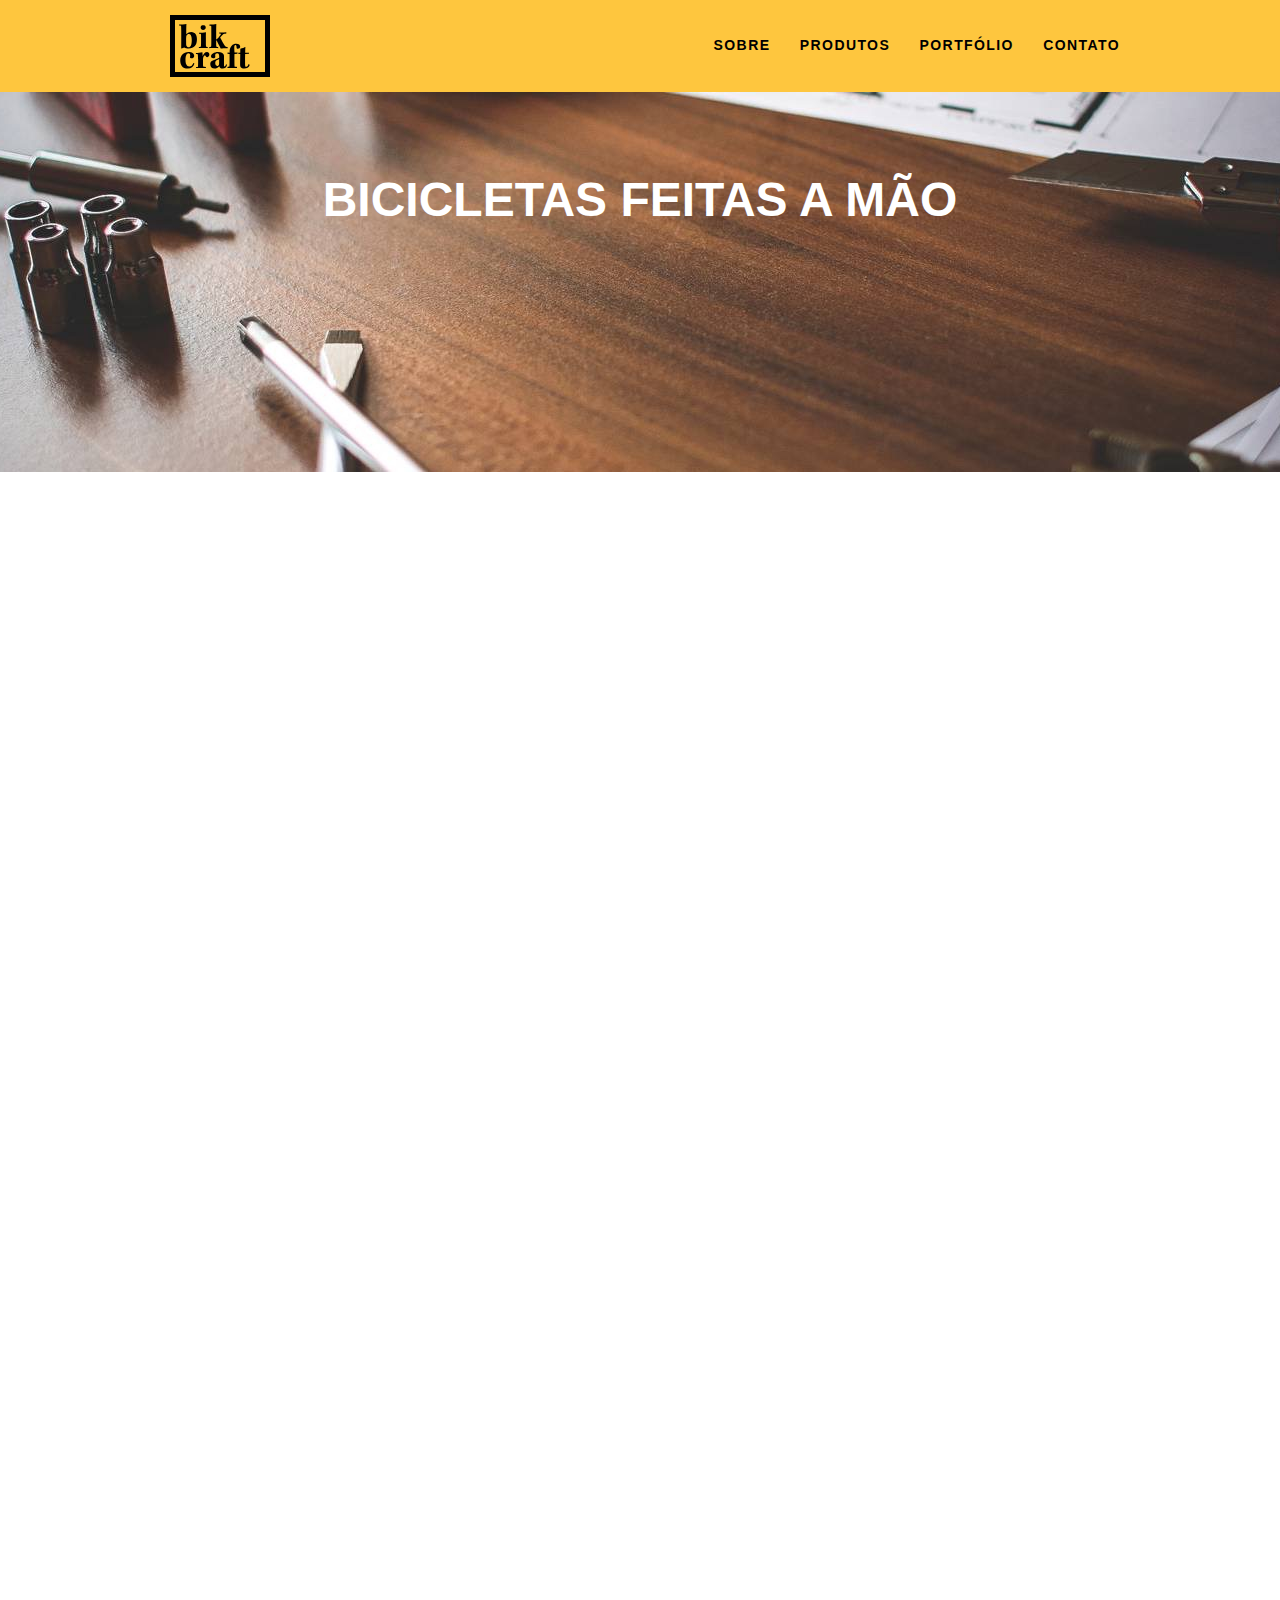
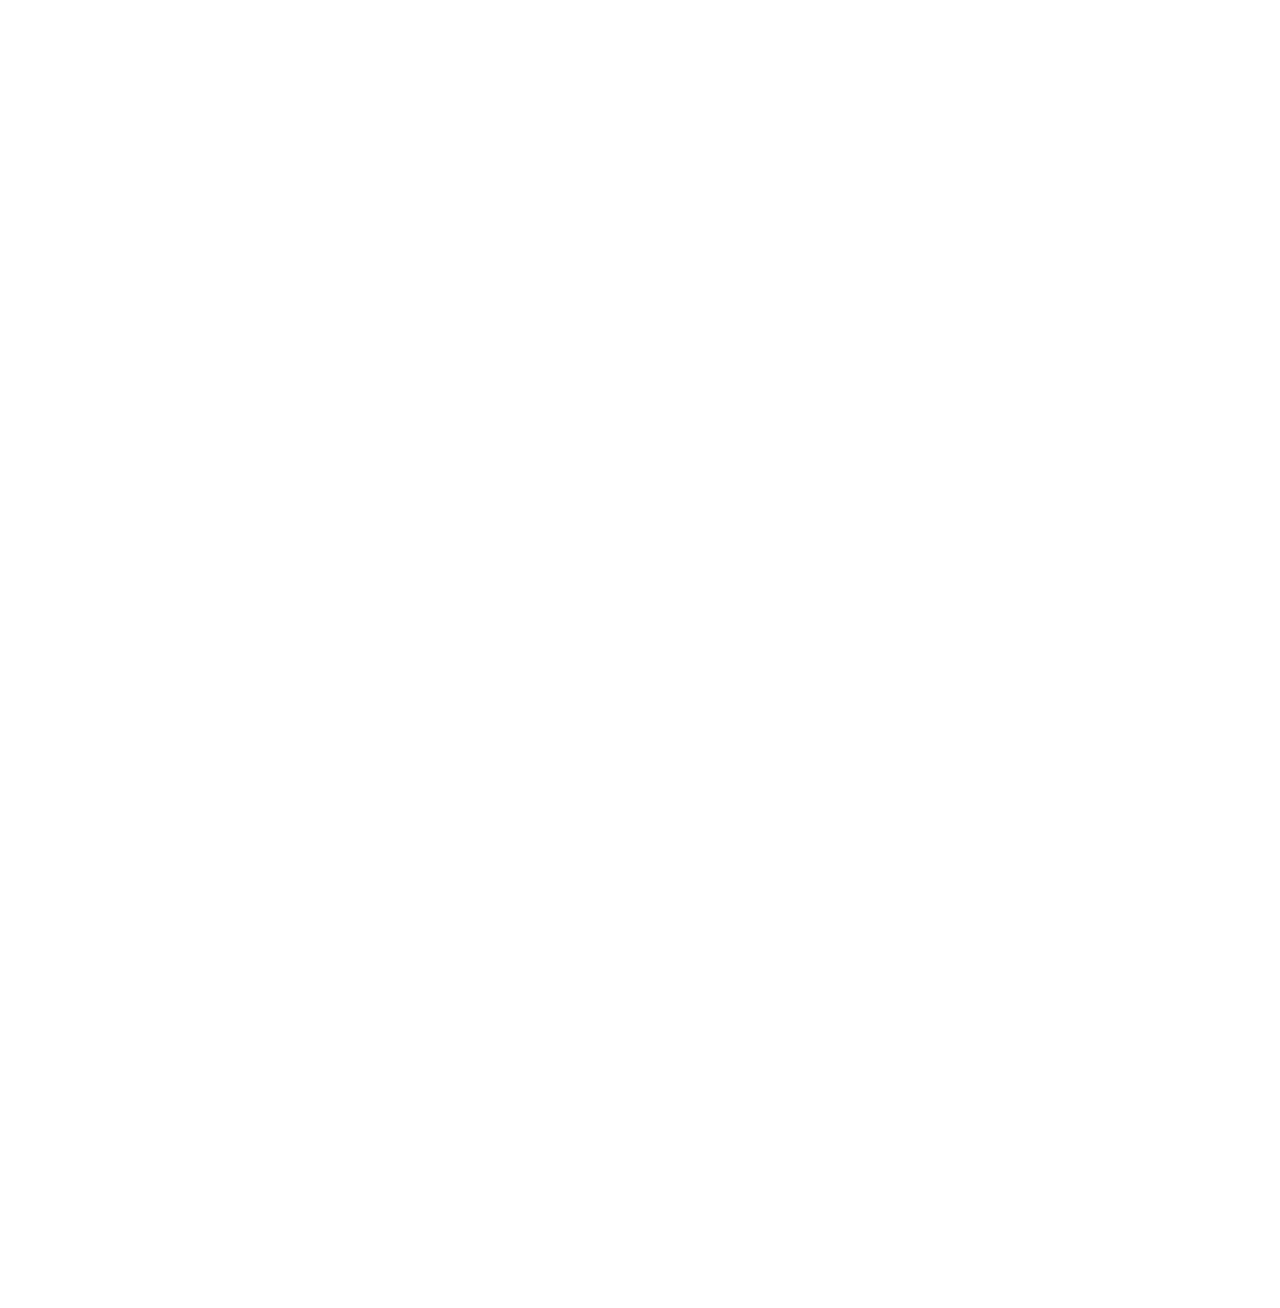
<file: index.html>
<!DOCTYPE html>
<html lang="pt-br">

<head>
  <meta charset="utf-8">
  <title>Bikcraft - Bicicletas Personalizadas</title>
  <meta name="description" content="Compre a sua bicicleta personalizada na Bikcraft. Possuímos modelos Passeio, Retrô e Esporte.">

  <meta property="og:type" content="website" />
  <meta property="og:title" content="Bikcraft - Bicicletas Personalizadas" />
  <meta property="og:description" content="Compre a sua bicicleta personalizada na Bikcraft. Possuímos modelos Passeio, Retrô e Esporte." />
  <meta property="og:url" content="http://bikcraft.com" />
  <meta property="og:image" content="http://bikcraft.com/img/og-image.png" />

  <meta name="viewport" content="width=device-width, initial-scale=1">

  <link rel="shortcut icon" href="favicon.ico">

  <link rel="stylesheet" href="css/style.css">
  <script>document.documentElement.classList.add("js");</script>
</head>

<body>

  <header class="header">
    <div class="container">
      <a href="index.html" class="grid-4">
        <img src="img/bikcraft.svg" alt="Bikcraft">
      </a>
      <nav class="header_menu">
        <ul>
          <li><a href="sobre.html">Sobre</a></li>
          <li><a href="produtos.html">Produtos</a></li>
          <li><a href="portfolio.html">Portfólio</a></li>
          <li><a href="contato.html">Contato</a></li>
        </ul>
      </nav>
    </div>
  </header>

  <section class="introducao">
    <div class="container">
      <h1 data-anime="400" class="fadeInDown">Bicicletas feitas a mão</h1>
      <blockquote data-anime="800" class="fadeInDown quote-externo">
        <p>"não tenha nada em sua casa que você não considere útil ou acredita ser bonito"</p>
        <cite>WILLIAM MORRIS</cite>
      </blockquote>
      <a data-anime="1200" href="produtos.html" class="btn">Orçamento</a>
    </div>
  </section>

  <section data-anime="1600" class="fadeInDown produtos container">
    <h2 class="subtitulo">Produtos</h2>
    <ul class="produtos_lista">

      <li class="grid-1-3">
        <div class="produtos_icone">
          <img src="img/produtos/passeio.svg" alt="Bikcraft passeio">
        </div>
        <h3>Passeio</h3>
        <p>Ainda assim, existem dúvidas a arespeito de como a necessidade de renovação.</p>
      </li>

      <li class="grid-1-3">
        <div class="produtos_icone">
          <img src="img/produtos/esporte.svg" alt="Bikcraft esporte">
        </div>
        <h3>Esporte</h3>
        <p>Ainda assim, existem dúvidas a arespeito de como a necessidade de renovação.</p>
      </li>

      <li class="grid-1-3">
        <div class="produtos_icone">
          <img src="img/produtos/retro.svg" alt="Bikcraft retro">
        </div>
        <h3>Retrô</h3>
        <p>Ainda assim, existem dúvidas a arespeito de como a necessidade de renovação.</p>
      </li>

    </ul>

    <div class="call">
      <p>Clique aqui e veja os detalhes dos portfolios</p>
      <a href="produtos.html" class="btn btn-preto">Produtos</a>
    </div>
  </section>

  <section data-anime="2000" class="fadeInDown portfolio">
    <div class="container">
      <h2 class="subtitulo">Portfólio</h2>
      <ul class="portfolio_lista">
        <li class="grid-8"><img src="img/portfolio/retro.jpg" alt="Bicicleta retro"></li>
        <li class="grid-8"><img src="img/portfolio/passeio.jpg" alt="Bicicleta passeio"></li>
        <li class="grid-16"><img src="img/portfolio/esporte.jpg" alt="Bicicleta esporte"></li>
      </ul>
    </div>

    <div class="call">
      <p>conheça mais o nosso portfólio</p>
      <a href="portfolio.html" class="btn">Portfólio</a>
    </div>
  </section>

  <section data-anime="2400" class="fadeInDown qualidade container">
    <h2 class="subtitulo">Qualidade</h2>
    <img src="img/bikcraft-qualidade.svg" alt="Bikcraft">
    <ul class="qualidade_lista">
      <li class="grid-1-3">
        <h3>Durabilidade</h3>
        <p>Ainda assim, existem dúvidas a arespeito de como a necessidade de renovação.</p>
      </li>

      <li class="grid-1-3">
        <h3>Design</h3>
        <p>Ainda assim, existem dúvidas a arespeito de como a necessidade de renovação.</p>
      </li>

      <li class="grid-1-3">
        <h3>Sustentabilidade</h3>
        <p>Ainda assim, existem dúvidas a arespeito de como a necessidade de renovação.</p>
      </li>
    </ul>

    <div class="call">
      <p>conheça mais a nossa história</p>
      <a href="sobre.html" class="btn btn-preto">Sobre</a>
    </div>
  </section>

  <div data-anime="2800" class="fadeInDown quebra">
    <blockquote class="quote-externo container">
      <p>"o verdadeiro segredo da felicidade está em ter um genuíno interesse por todos os detalhes da vida cotidiana."</p>
      <cite>WILLIAM MORRIS</cite>
    </blockquote>
  </div>

  <footer data-anime="3200" class="fadeInDown">
    <div class="footer">
      <div class="container">
        <div class="grid-8 footer_historia">
          <h3>Nossa história</h3>
          <p>O verdadeiro segredo da feliciade é ter um genuíno interesse por todos os detahes a vida cotidiana. O verdadeiro segredo da feliciade é ter um genuíno interesse por todos os detahes a vida cotidiana.</p>
        </div>

        <div class="grid-4 footer_contato">
          <h3>Contato</h3>
          <ul>
            <li>- 19 9999999999</li>
            <li>- contato@sadsd.com</li>
            <li>- Botafogo - RJ</li>
          </ul>
        </div>

        <div class="grid-4 footer_redes">
          <h3>Redes Sociais</h3>
          <ul>
            <li><a href="http://facebook.com" target="_blank">
                <img src="img/redes-sociais/facebook.svg" alt="Facebook icon">
              </a></li>

            <li><a href="http://instagram.com" target="_blank">
                <img src="img/redes-sociais/instagram.svg" alt="Instagram icon">
              </a></li>

            <li><a href="http://twitter.com" target="_blank">
                <img src="img/redes-sociais/twitter.svg" alt="Twitter Icon">
              </a></li>
          </ul>
        </div>

      </div>
    </div>

    <div class="copy">
      <div class="container">
        <p class="grid-16">Bikcraft 2020 - Alguns direitos reservados.</p>
      </div>
    </div>
  </footer>

  <script src="./js/simple-anime.js"></script>
  <script src="./js/script.js"></script>

</body>


</html>
</file>
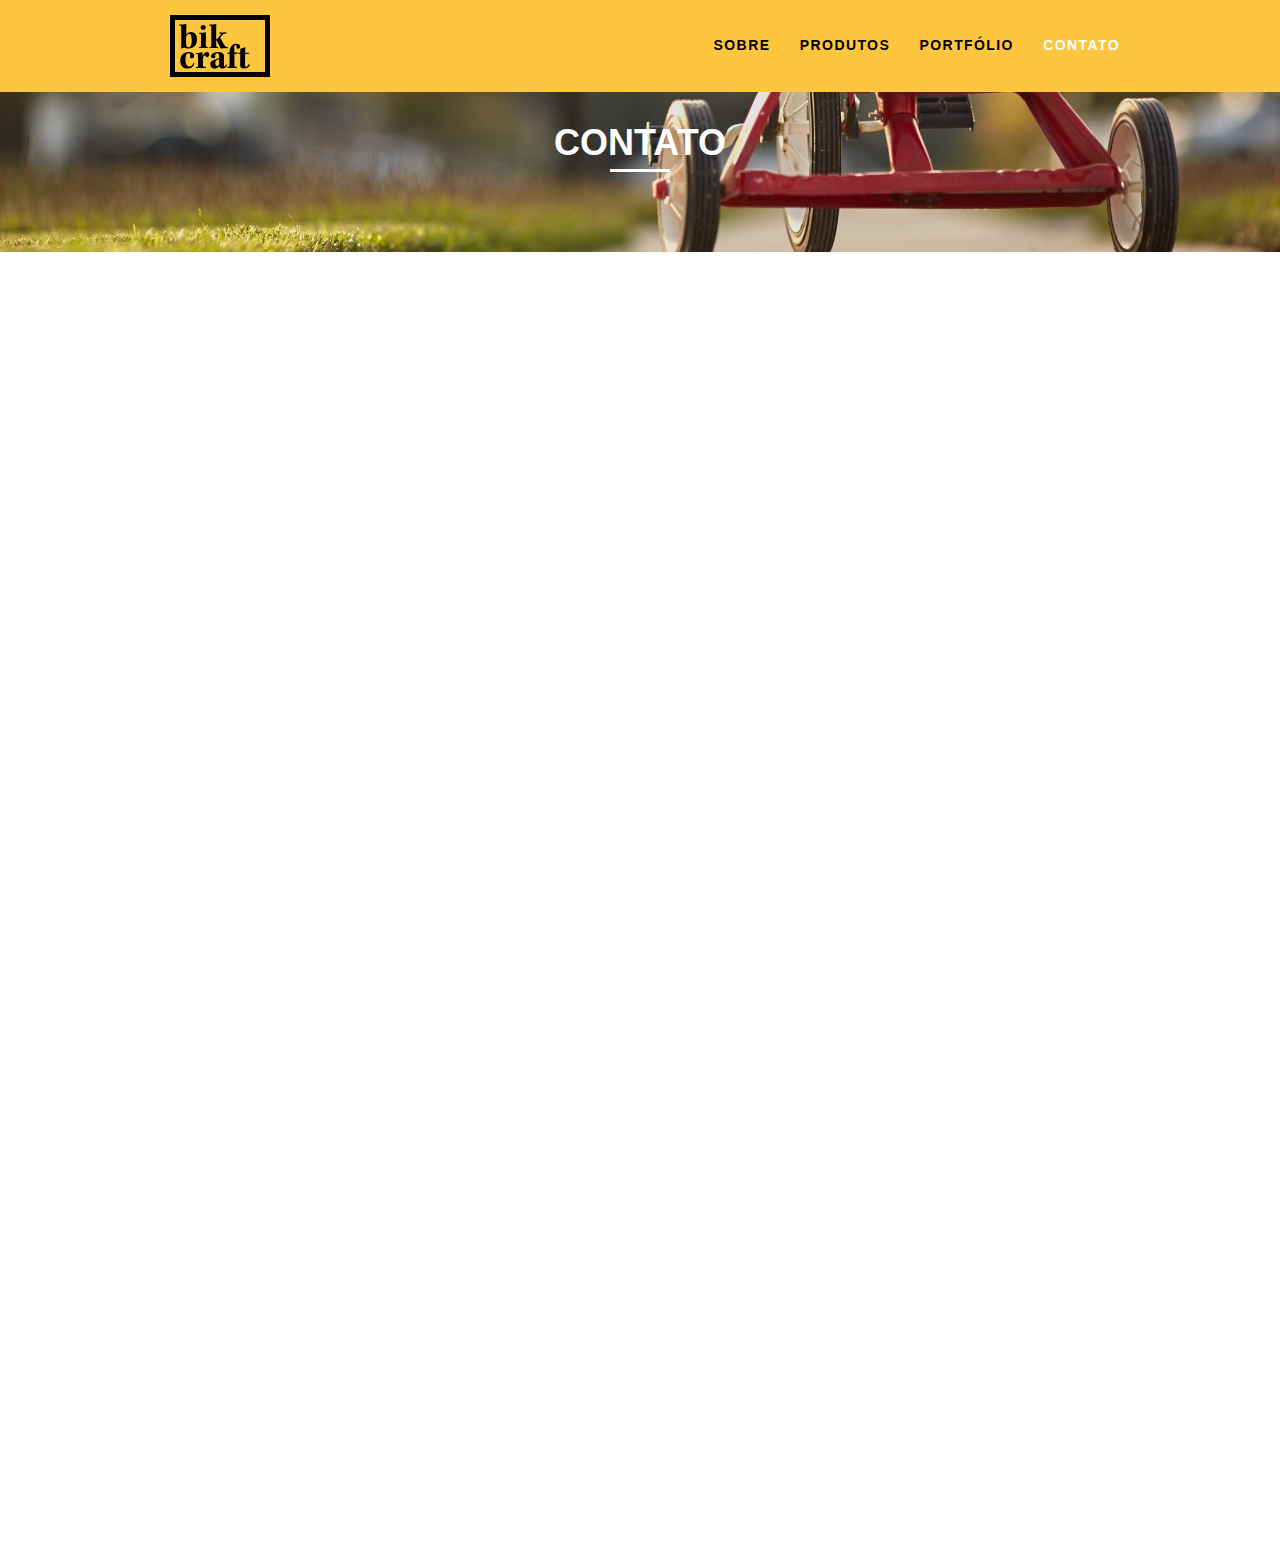
<file: contato.html>
<!DOCTYPE html>
<html lang="pt-br">

<head>
  <meta charset="utf-8">
  <title>Bikcraft - Contato - 21 9999-9999</title>
  <meta name="description" content="Compre a sua bicicleta personalizada na Bikcraft. Possuímos modelos Passeio, Retrô e Esporte.">

  <meta property="og:type" content="website" />
  <meta property="og:title" content="Bikcraft - Contato - 21 9999-9999" />
  <meta property="og:description" content="Compre a sua bicicleta personalizada na Bikcraft. Possuímos modelos Passeio, Retrô e Esporte." />
  <meta property="og:url" content="http://bikcraft.com/contato.html" />
  <meta property="og:image" content="http://bikcraft.com/img/og-image.png" />

  <meta name="viewport" content="width=device-width, initial-scale=1">

  <link rel="stylesheet" href="css/style.css">
  <script>document.documentElement.classList.add("js");</script>
</head>

<body>

  <header class="header">
    <div class="container">
      <a href="index.html" class="grid-4">
        <img src="img/bikcraft.svg" alt="Bikcraft">
      </a>
      <nav class="header_menu">
        <ul>
          <li><a href="sobre.html">Sobre</a></li>
          <li><a href="produtos.html">Produtos</a></li>
          <li><a href="portfolio.html">Portfólio</a></li>
          <li><a href="contato.html" class="menu_ativo">Contato</a></li>
        </ul>
      </nav>
    </div>
  </header>

  <section class="introducao-interna interna_contato">
    <div class="container">
      <h1 data-anime="400" class="fadeInDown">Contato</h1>
      <p data-anime="800" class="fadeInDown">tire suas dúvidas com a gente</p>
    </div>
  </section>

  <section data-anime="1200" class="fadeInDown contato container">
    <form id="form_orcamento" class="contato_form grid-8">
      <label for="nome">Nome</label>
      <input type="text" id="nome">

      <label for="email">E-mail</label>
      <input type="text" id="email">

      <label for="espec">Especificações</label>
      <input type="text" id="espec">

      <label for="mensagem">Mensagem</label>
      <textarea id="mensagem"></textarea>

      <button class="btn btn-preto" type="submit">Enviar</button>
    </form>

    <div class="contato_dados grid-8">
      <h3>Dados</h3>
      <span>+55 19 999999999</span>
      <span>orcamento@bikcraft.com</span>
      <span>Rua fulado de tal - Americana</span>
      <span>São Paulo - Brasil</span>

      <h3>Redes Sociais</h3>
      <ul>
        <li><a href="http://facebook.com" target="_blank">
            <img src="img/redes-sociais/facebook.svg" alt="Facebook icon">
          </a></li>

        <li><a href="http://instagram.com" target="_blank">
            <img src="img/redes-sociais/instagram.svg" alt="Instagram icon">
          </a></li>

        <li><a href="http://twitter.com" target="_blank">
            <img src="img/redes-sociais/twitter.svg" alt="Twitter Icon">
          </a></li>
      </ul>
    </div>
  </section>

  <section data-anime="1600" class="fadeInDown container contato_mapa">
    <a href="http://maps.google.com" target="_blank" class="grid-16"><img src="img/endereco-bikcraft.jpg" alt="Endereço da Bikcraft"></a>
  </section>

  <section data-anime="2000" class="fadeInDown quebra">
    <blockquote class="quote-externo container">
      <p>"o verdadeiro segredo da felicidade está em ter um genuíno interesse por todos os detalhes da vida cotidiana."</p>
      <cite>WILLIAM MORRIS</cite>
    </blockquote>
  </section>

  <footer data-anime="2400" class="fadeInDown">
    <div class="footer">
      <div class="container">
        <div class="grid-8 footer_historia">
          <h3>Nossa história</h3>
          <p>O verdadeiro segredo da feliciade é ter um genuíno interesse por todos os detahes a vida cotidiana. O verdadeiro segredo da feliciade é ter um genuíno interesse por todos os detahes a vida cotidiana.</p>
        </div>

        <div class="grid-4 footer_contato">
          <h3>Contato</h3>
          <ul>
            <li>- 19 9999999999</li>
            <li>- contato@sadsd.com</li>
            <li>- Botafogo - RJ</li>
          </ul>
        </div>

        <div class="grid-4 footer_redes">
          <h3>Redes Sociais</h3>
          <ul>
            <li><a href="http://facebook.com" target="_blank">
                <img src="img/redes-sociais/facebook.svg" alt="Facebook icon">
              </a></li>

            <li><a href="http://instagram.com" target="_blank">
                <img src="img/redes-sociais/instagram.svg" alt="Instagram icon">
              </a></li>

            <li><a href="http://twitter.com" target="_blank">
                <img src="img/redes-sociais/twitter.svg" alt="Twitter Icon">
              </a></li>
          </ul>
        </div>

      </div>
    </div>

    <div class="copy">
      <div class="container">
        <p class="grid-16">Bikcraft 2020 - Alguns direitos reservados.</p>
      </div>
    </div>
  </footer>

  <script src="./js/simple-anime.js"></script>
  <script src="./js/script.js"></script>

</body>

</html>
</file>
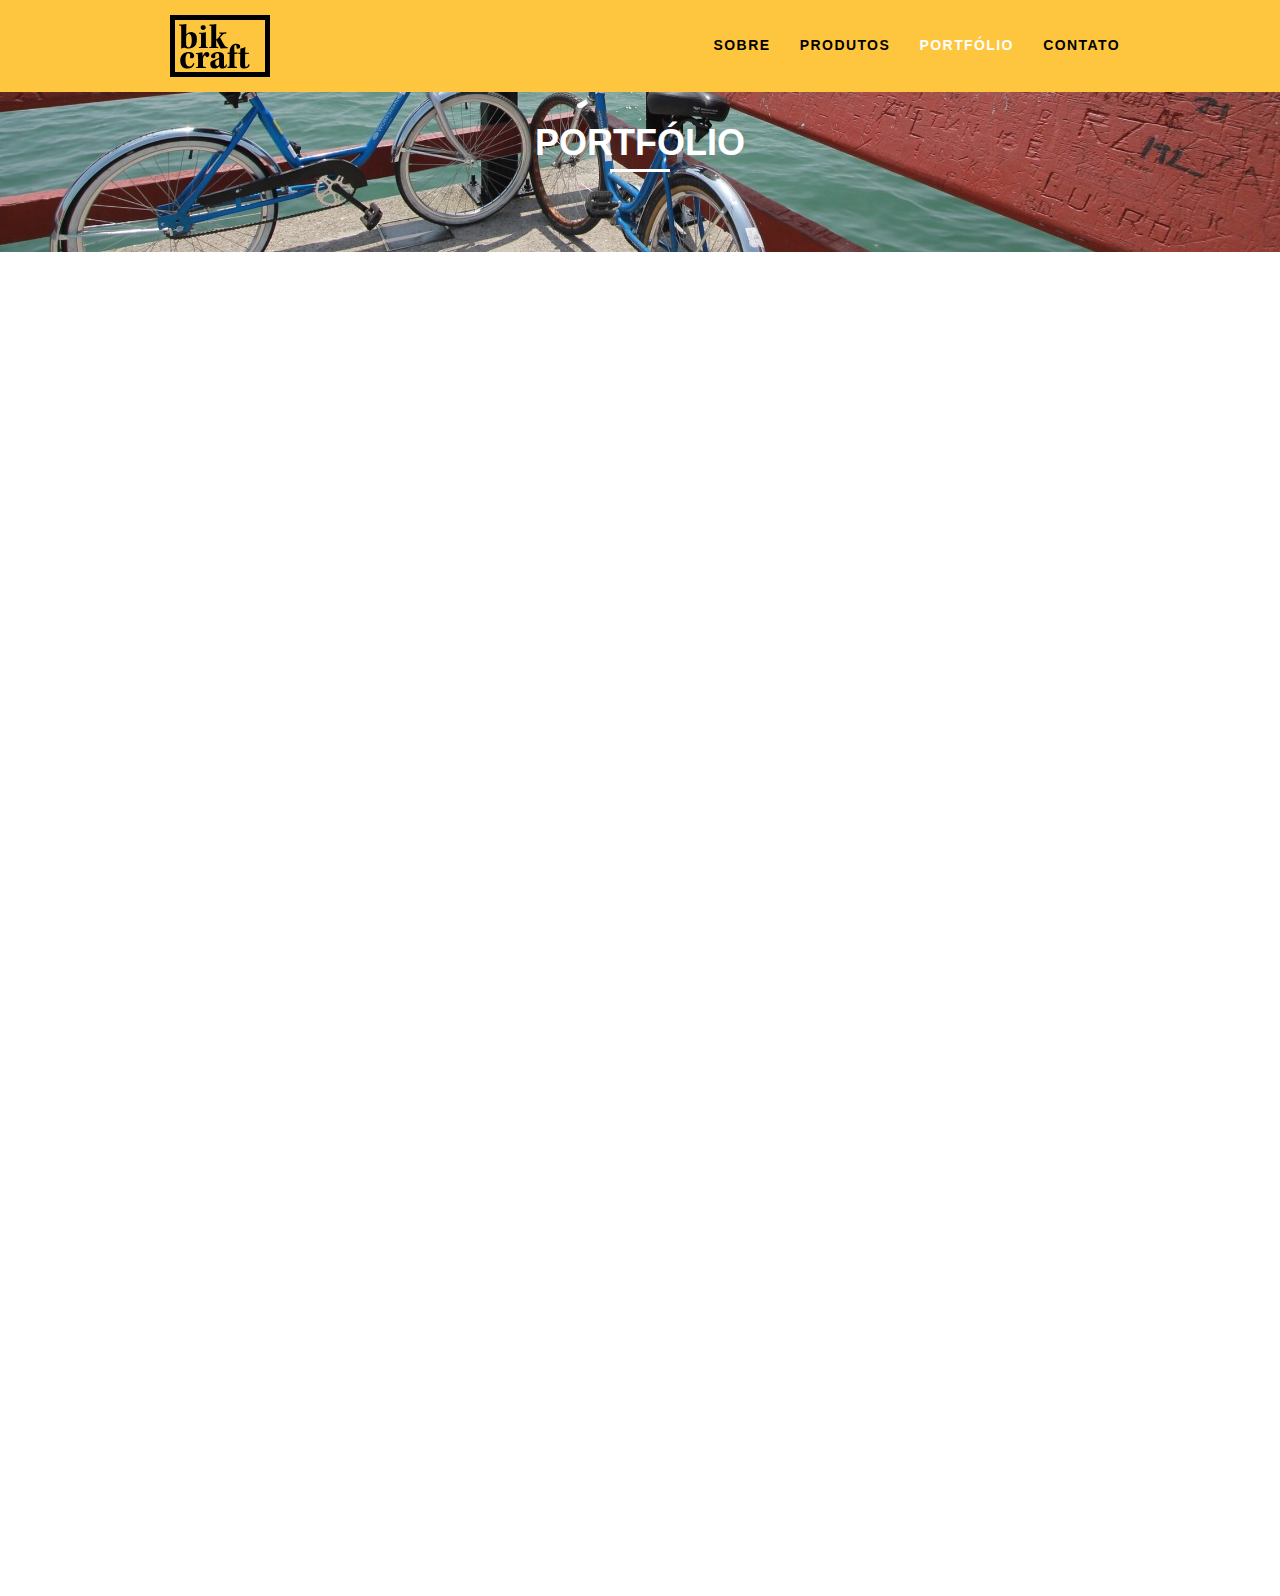
<file: portfolio.html>
<!DOCTYPE html>
<html lang="pt-br">

<head>
  <meta charset="utf-8">
  <title>Bikcraft - Conheça o portfólio de clientes</title>
  <meta name="description" content="Compre a sua bicicleta personalizada na Bikcraft. Possuímos modelos Passeio, Retrô e Esporte.">

  <meta property="og:type" content="website" />
  <meta property="og:title" content="Bikcraft - Conheça o portfólio de clientes" />
  <meta property="og:description" content="Compre a sua bicicleta personalizada na Bikcraft. Possuímos modelos Passeio, Retrô e Esporte." />
  <meta property="og:url" content="http://bikcraft.com/portfolio.html" />
  <meta property="og:image" content="http://bikcraft.com/img/og-image.png" />

  <meta name="viewport" content="width=device-width, initial-scale=1">

  <link rel="shortcut icon" href="favicon.ico">

  <link rel="stylesheet" href="css/style.css">
  <script>document.documentElement.classList.add("js");</script>
</head>

<body>

  <header class="header">
    <div class="container">
      <a href="index.html" class="grid-4">
        <img src="img/bikcraft.svg" alt="Bikcraft">
      </a>
      <nav class="header_menu">
        <ul>
          <li><a href="sobre.html">Sobre</a></li>
          <li><a href="produtos.html">Produtos</a></li>
          <li><a href="portfolio.html" class="menu_ativo">Portfólio</a></li>
          <li><a href="contato.html">Contato</a></li>
        </ul>
      </nav>
    </div>
  </header>

  <section class="introducao-interna interna_portfolio">
    <div class="container">
      <h1 data-anime="400" class="fadeInDown">Portfólio</h1>
      <p data-anime="800" class="fadeInDown">conheça os projetos que amamos mostrar</p>
    </div>
  </section>

  <section class="container fadeInDown" data-slide="quote" data-anime="1200">
    <blockquote class="quote_clientes">
      <p>“No mundo atual, a contínua expansão de nossas atividades cumpre um papel essencial na formulação da gestão da qual fazemos parte“</p>
      <cite>Bárbara Moss</cite>
    </blockquote>

    <blockquote class="quote_clientes">
      <p>“No mundo atual, a contínua expansão de nossas atividades cumpre um papel essencial na formulação da gestão da qual fazemos parte“</p>
      <cite>Jhony Rato</cite>
    </blockquote>

    <blockquote class="quote_clientes">
      <p>“No mundo atual, a contínua expansão de nossas atividades cumpre um papel essencial na formulação da gestão da qual fazemos parte“</p>
      <cite>Bernardo</cite>
    </blockquote>
  </section>

  <section class="portfolio fadeInDown" data-anime="1600">
    <div class="container" data-slide="portfolio">
      <ul class="portfolio_lista">
        <li class="grid-8"><img src="img/portfolio/retro.jpg" alt="Bicicleta retro"></li>
        <li class="grid-8"><img src="img/portfolio/passeio.jpg" alt="Bicicleta passeio"></li>
        <li class="grid-16"><img src="img/portfolio/esporte.jpg" alt="Bicicleta esporte"></li>
      </ul>

      <ul class="portfolio_lista">
        <li class="grid-8"><img src="img/portfolio/passeio.jpg" alt="Bicicleta passeio"></li>
        <li class="grid-8"><img src="img/portfolio/retro.jpg" alt="Bicicleta retro"></li>
        <li class="grid-16"><img src="img/portfolio/esporte.jpg" alt="Bicicleta esporte"></li>
      </ul>
    </div>
  </section>

  <section data-anime="2000" class="fadeInDown quebra">
    <blockquote class="quote-externo container">
      <p>"o verdadeiro segredo da felicidade está em ter um genuíno interesse por todos os detalhes da vida cotidiana."</p>
      <cite>WILLIAM MORRIS</cite>
    </blockquote>
  </section>

  <footer data-anime="2400" class="fadeInDown">
    <div class="footer">
      <div class="container">
        <div class="grid-8 footer_historia">
          <h3>Nossa história</h3>
          <p>O verdadeiro segredo da feliciade é ter um genuíno interesse por todos os detahes a vida cotidiana. O verdadeiro segredo da feliciade é ter um genuíno interesse por todos os detahes a vida cotidiana.</p>
        </div>

        <div class="grid-4 footer_contato">
          <h3>Contato</h3>
          <ul>
            <li>- 19 9999999999</li>
            <li>- contato@sadsd.com</li>
            <li>- Botafogo - RJ</li>
          </ul>
        </div>

        <div class="grid-4 footer_redes">
          <h3>Redes Sociais</h3>
          <ul>
            <li><a href="http://facebook.com" target="_blank">
                <img src="img/redes-sociais/facebook.svg" alt="Facebook icon">
              </a></li>

            <li><a href="http://instagram.com" target="_blank">
                <img src="img/redes-sociais/instagram.svg" alt="Instagram icon">
              </a></li>

            <li><a href="http://twitter.com" target="_blank">
                <img src="img/redes-sociais/twitter.svg" alt="Twitter Icon">
              </a></li>
          </ul>
        </div>
      </div>

    </div>
    <div class="copy">
      <div class="container">
        <p class="grid-16">Bikcraft 2020 - Alguns direitos reservados.</p>
      </div>
    </div>
  </footer>

  <script src="./js/simple-anime.js"></script>
  <script src="./js/simple-slide.js"></script>
  <script src="./js/script.js"></script>

</body>

</html>
</file>
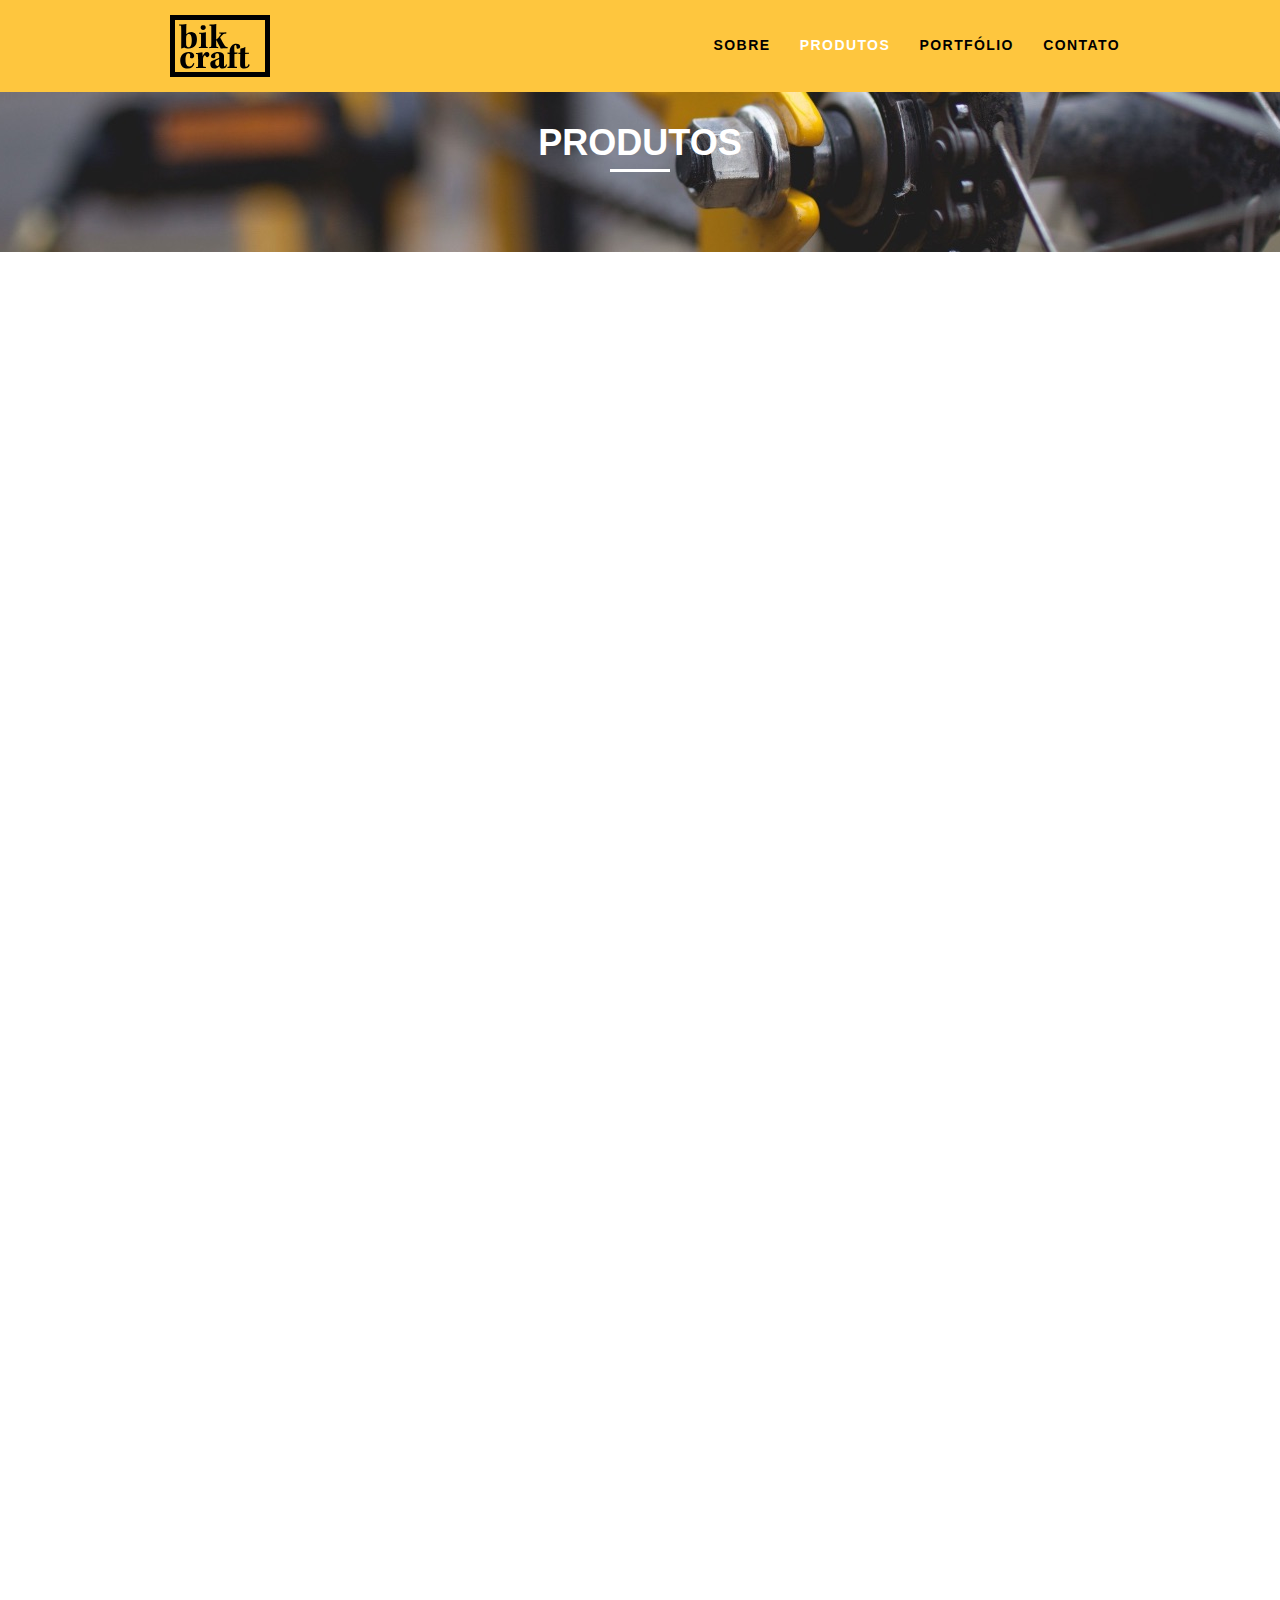
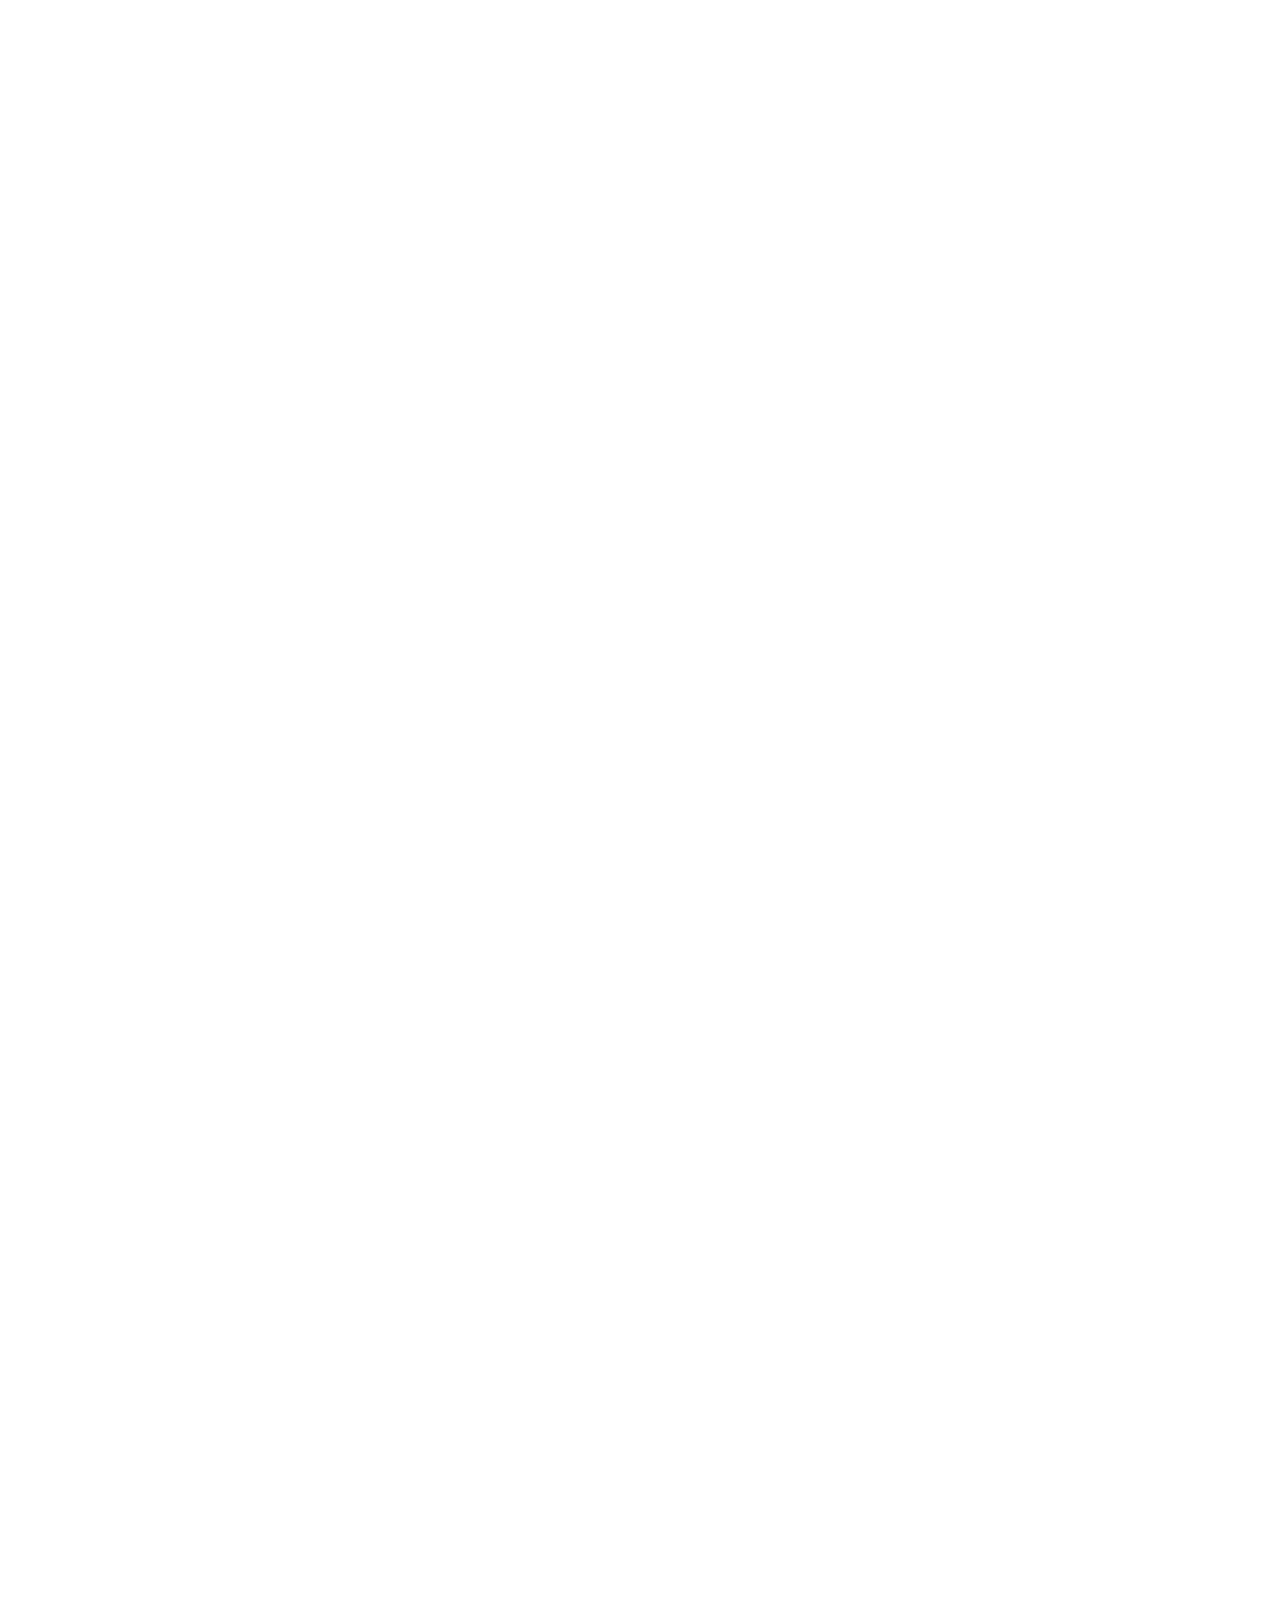
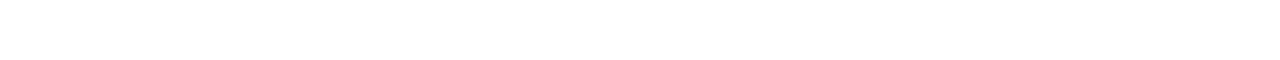
<file: produtos.html>
<!DOCTYPE html>
<html lang="pt-br">

<head>
  <meta charset="utf-8">
  <title>Bikcraft - Conheça as linhas Passeio, Retrô e Esporte</title>
  <meta name="description" content="Compre a sua bicicleta personalizada na Bikcraft. Possuímos modelos Passeio, Retrô e Esporte.">

  <meta property="og:type" content="website" />
  <meta property="og:title" content="Bikcraft - Conheça as linhas Passeio, Retrô e Esporte" />
  <meta property="og:description" content="Compre a sua bicicleta personalizada na Bikcraft. Possuímos modelos Passeio, Retrô e Esporte." />
  <meta property="og:url" content="http://bikcraft.com/produtos.html" />
  <meta property="og:image" content="http://bikcraft.com/img/og-image.png" />

  <meta name="viewport" content="width=device-width, initial-scale=1">

  <link rel="shortcut icon" href="favicon.ico">

  <link rel="stylesheet" href="css/style.css">
  <script>document.documentElement.classList.add("js");</script>
</head>

<body>

  <header class="header">
    <div class="container">
      <a href="index.html" class="grid-4">
        <img src="img/bikcraft.svg" alt="Bikcraft">
      </a>
      <nav class="header_menu">
        <ul>
          <li><a href="sobre.html">Sobre</a></li>
          <li><a href="produtos.html" class="menu_ativo">Produtos</a></li>
          <li><a href="portfolio.html">Portfólio</a></li>
          <li><a href="contato.html">Contato</a></li>
        </ul>
      </nav>
    </div>
  </header>

  <section class="introducao-interna interna_produtos">
    <div class="container">
      <h1 data-anime="400" class="fadeInDown">Produtos</h1>
      <p data-anime="800" class="fadeInDown">conheça todos os nossos produtos</p>
    </div>
  </section>

  <section data-anime="1200" class="fadeInDown container produto_item">
    <div class="grid-11">
      <img src="img/produtos/bikcraft-passeio-1.jpg" alt="Bikcraft passeio">
      <h2>Passeio</h2>
    </div>

    <div class="grid-5 produto_icone">
      <img src="img/produtos/passeio.svg" alt="Passeio icone">
    </div>

    <div class="grid-8">
      <img src="img/produtos/bikcraft-passeio-2.jpg" alt="Bikcraft passeio">
    </div>

    <div class="grid-8 produto_info">
      <p>O verdadeiro segredo da feliciade é ter um genuíno interesse por todos os detahes a vida cotidiana. O verdadeiro segredo da feliciade é ter um genuíno interesse por todos os detahes a vida cotidiana.</p>
      <ul>
        <li>Conforto</li>
        <li>Velocidade</li>
        <li>Design</li>
        <li>Versatilidade</li>
      </ul>
    </div>
  </section>

  <section data-anime="1200" class="fadeInDown container produto_item">
    <div class="grid-11">
      <img src="img/produtos/bikcraft-esporte-1.jpg" alt="Bikcraft esporte">
      <h2>Esporte</h2>
    </div>

    <div class="grid-5 produto_icone">
      <img src="img/produtos/esporte.svg" alt="esporte icone">
    </div>

    <div class="grid-8">
      <img src="img/produtos/bikcraft-esporte-2.jpg" alt="Bikcraft esporte">
    </div>

    <div class="grid-8 produto_info">
      <p>O verdadeiro segredo da feliciade é ter um genuíno interesse por todos os detahes a vida cotidiana. O verdadeiro segredo da feliciade é ter um genuíno interesse por todos os detahes a vida cotidiana.</p>
      <ul>
        <li>Conforto</li>
        <li>Velocidade</li>
        <li>Design</li>
        <li>Versatilidade</li>
      </ul>
    </div>
  </section>

  <section data-anime="1200" class="fadeInDown container produto_item">
    <div class="grid-11">
      <img src="img/produtos/bikcraft-retro-1.jpg" alt="Bikcraft Retro">
      <h2>Retro</h2>
    </div>

    <div class="grid-5 produto_icone">
      <img src="img/produtos/retro.svg" alt="retro icone">
    </div>

    <div class="grid-8">
      <img src="img/produtos/bikcraft-retro-2.jpg" alt="Bikcraft retro">
    </div>

    <div class="grid-8 produto_info">
      <p>O verdadeiro segredo da feliciade é ter um genuíno interesse por todos os detahes a vida cotidiana. O verdadeiro segredo da feliciade é ter um genuíno interesse por todos os detahes a vida cotidiana.</p>
      <ul>
        <li>Conforto</li>
        <li>Velocidade</li>
        <li>Design</li>
        <li>Versatilidade</li>
      </ul>
    </div>
  </section>

  <section data-anime="1600" class="fadeInDown orcamento">
    <div class="container">
      <h2 class="subtitulo">Orçamento</h2>
      <form id="form_orcamento" class="form grid-8">
        <label for="nome">Nome</label>
        <input type="text" id="nome">

        <label for="email">E-mail</label>
        <input type="text" id="email">

        <label for="espec">Especificações</label>
        <input type="text" id="espec">

        <label for="mensagem">Mensagem</label>
        <textarea id="mensagem"></textarea>

        <button class="btn" type="submit">Enviar</button>
      </form>

      <div class="orcamento_dados grid-8">
        <h3>Dados</h3>
        <span>+55 19 999999999</span>
        <span>orcamento@bikcraft.com</span>

        <h3>Monte sua Bikcraft</h3>
        <p>Escolha suas especificações: </p>
        <ul>
          <li>- Cores</li>
          <li>- Estilo</li>
          <li>- Medidas</li>
          <li>- Acessórios</li>
          <li>- E outros</li>
        </ul>
      </div>
    </div>
  </section>

  <section data-anime="2000" class="fadeInDown quebra">
    <blockquote class="quote-externo container">
      <p>"o verdadeiro segredo da felicidade está em ter um genuíno interesse por todos os detalhes da vida cotidiana."</p>
      <cite>WILLIAM MORRIS</cite>
    </blockquote>
  </section>

  <footer data-anime="2400" class="fadeInDown">
    <div class="footer">
      <div class="container">
        <div class="grid-8 footer_historia">
          <h3>Nossa história</h3>
          <p>O verdadeiro segredo da feliciade é ter um genuíno interesse por todos os detahes a vida cotidiana. O verdadeiro segredo da feliciade é ter um genuíno interesse por todos os detahes a vida cotidiana.</p>
        </div>

        <div class="grid-4 footer_contato">
          <h3>Contato</h3>
          <ul>
            <li>- 19 9999999999</li>
            <li>- contato@sadsd.com</li>
            <li>- Botafogo - RJ</li>
          </ul>
        </div>

        <div class="grid-4 footer_redes">
          <h3>Redes Sociais</h3>
          <ul>
            <li><a href="http://facebook.com" target="_blank">
                <img src="img/redes-sociais/facebook.svg" alt="Facebook icon">
              </a></li>

            <li><a href="http://instagram.com" target="_blank">
                <img src="img/redes-sociais/instagram.svg" alt="Instagram icon">
              </a></li>

            <li><a href="http://twitter.com" target="_blank">
                <img src="img/redes-sociais/twitter.svg" alt="Twitter Icon">
              </a></li>
          </ul>
        </div>

      </div>
    </div>

    <div class="copy">
      <div class="container">
        <p class="grid-16">Bikcraft 2020 - Alguns direitos reservados.</p>
      </div>
    </div>
  </footer>

  <script src="./js/simple-anime.js"></script>
  <script src="./js/script.js"></script>

</body>


</html>
</file>
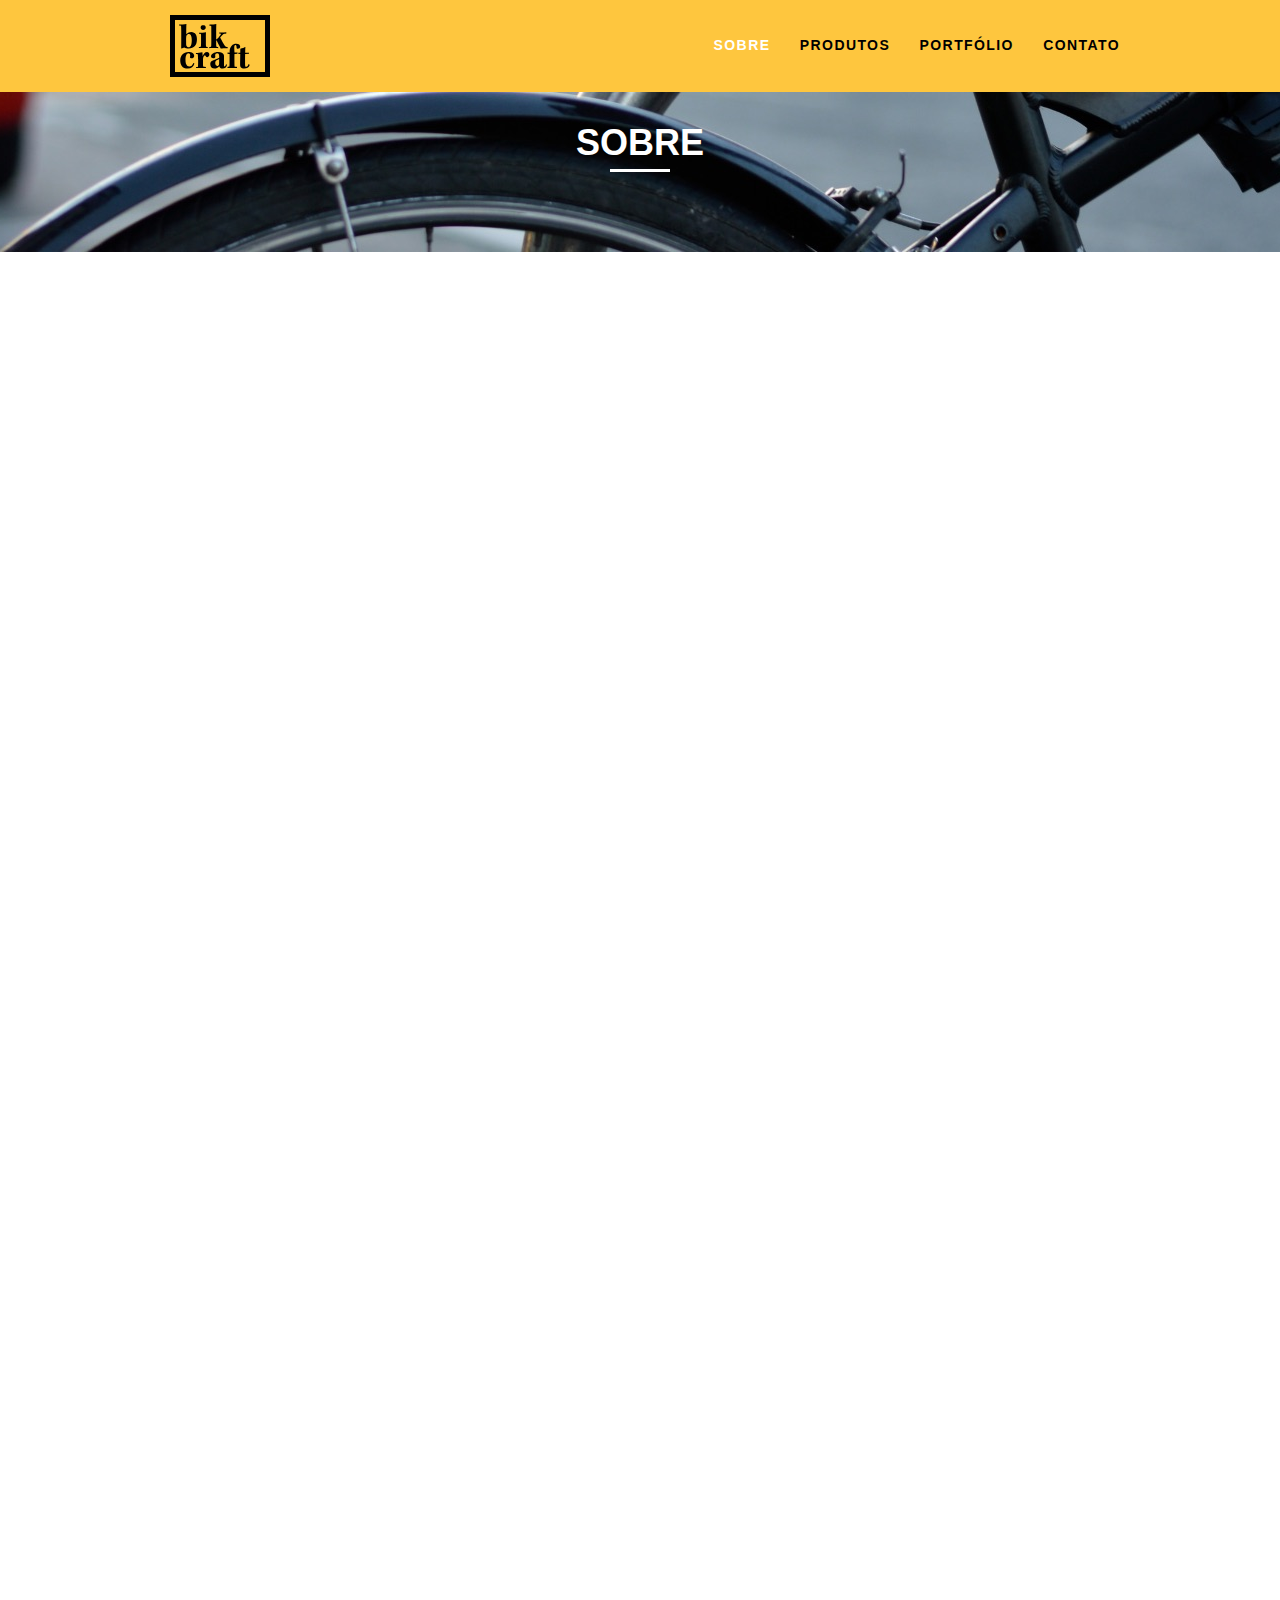
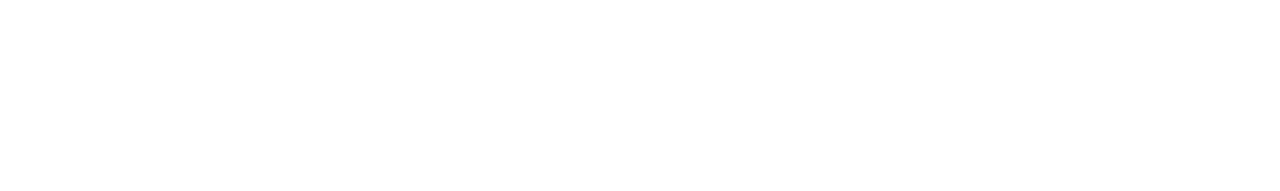
<file: sobre.html>
<!DOCTYPE html>
<html lang="pt-br">

<head>
  <meta charset="utf-8">
  <title>Bikcraft - Saiba mais sobre a gente</title>
  <meta name="description" content="Compre a sua bicicleta personalizada na Bikcraft. Possuímos modelos Passeio, Retrô e Esporte.">

  <meta property="og:type" content="website" />
  <meta property="og:title" content="Bikcraft - Saiba mais sobre a gente" />
  <meta property="og:description" content="Compre a sua bicicleta personalizada na Bikcraft. Possuímos modelos Passeio, Retrô e Esporte." />
  <meta property="og:url" content="http://bikcraft.com/sobre.html" />
  <meta property="og:image" content="http://bikcraft.com/img/og-image.png" />

  <meta name="viewport" content="width=device-width, initial-scale=1">

  <link rel="shortcut icon" href="favicon.ico">

  <link rel="stylesheet" href="css/style.css">
  <script>document.documentElement.classList.add("js");</script>
</head>

<body>

  <header class="header">
    <div class="container">
      <a href="index.html" class="grid-4">
        <img src="img/bikcraft.svg" alt="Bikcraft">
      </a>
      <nav class="header_menu">
        <ul>
          <li><a href="sobre.html" class="menu_ativo">Sobre</a></li>
          <li><a href="produtos.html">Produtos</a></li>
          <li><a href="portfolio.html">Portfólio</a></li>
          <li><a href="contato.html">Contato</a></li>
        </ul>
      </nav>
    </div>
  </header>

  <section class="introducao-interna interna_sobre">
    <div class="container">
      <h1 data-anime="400" class="fadeInDown">Sobre</h1>
      <p data-anime="800" class="fadeInDown">conheça mais sobre a bikcraft</p>
    </div>
  </section>

  <section data-anime="1200" class="fadeInDown missao_sobre container">
    <div class="grid-10">
      <h2 class="subtitulo-interno">História, Missão e Visão</h2>
      <p>O verdadeiro segredo da feliciade é ter um genuíno interesse por todos os detahes a vida cotidiana. O verdadeiro segredo da feliciade é ter um genuíno interesse por todos os detahes a vida cotidiana.</p>
      <p>O verdadeiro segredo da feliciade é ter um genuíno interesse por todos os detahes a vida cotidiana. O verdadeiro segredo da feliciade é ter um genuíno interesse por todos os detahes a vida cotidiana.</p>
    </div>

    <div class="grid-6">
      <h2 class="subtitulo-interno">Valores</h2>
      <ul>
        <li>- Qualidade no processo</li>
        <li>- Foco no cliente</li>
        <li>- Diversão preservando a natureza</li>
        <li>- Sustentabilidade</li>
      </ul>
    </div>

    <div class="grid-16">
      <img src="img/equipe-bikcraft.jpg" class="foto-equipe" alt="Equipe bikcraft">
    </div>
  </section>

  <section data-anime="1600" class="fadeInDown qualidade container">
    <h2 class="subtitulo">Qualidade</h2>
    <img src="img/bikcraft-qualidade.svg" alt="Bikcraft">
    <ul class="qualidade_lista">
      <li class="grid-1-3">
        <h3>Durabilidade</h3>
        <p>Ainda assim, existem dúvidas a arespeito de como a necessidade de renovação.</p>
      </li>

      <li class="grid-1-3">
        <h3>Design</h3>
        <p>Ainda assim, existem dúvidas a arespeito de como a necessidade de renovação.</p>
      </li>

      <li class="grid-1-3">
        <h3>Sustentabilidade</h3>
        <p>Ainda assim, existem dúvidas a arespeito de como a necessidade de renovação.</p>
      </li>
    </ul>
  </section>

  <section data-anime="2000" class="fadeInDown quebra">
    <blockquote class="quote-externo container">
      <p>"o verdadeiro segredo da felicidade está em ter um genuíno interesse por todos os detalhes da vida cotidiana."</p>
      <cite>WILLIAM MORRIS</cite>
    </blockquote>
  </section>

  <footer data-anime="2400" class="fadeInDown">
    <div class="footer">
      <div class="container">
        <div class="grid-8 footer_historia">
          <h3>Nossa história</h3>
          <p>O verdadeiro segredo da feliciade é ter um genuíno interesse por todos os detahes a vida cotidiana. O verdadeiro segredo da feliciade é ter um genuíno interesse por todos os detahes a vida cotidiana.</p>
        </div>

        <div class="grid-4 footer_contato">
          <h3>Contato</h3>
          <ul>
            <li>- 19 9999999999</li>
            <li>- contato@sadsd.com</li>
            <li>- Botafogo - RJ</li>
          </ul>
        </div>

        <div class="grid-4 footer_redes">
          <h3>Redes Sociais</h3>
          <ul>
            <li><a href="http://facebook.com" target="_blank">
                <img src="img/redes-sociais/facebook.svg" alt="Facebook icon">
              </a></li>

            <li><a href="http://instagram.com" target="_blank">
                <img src="img/redes-sociais/instagram.svg" alt="Instagram icon">
              </a></li>

            <li><a href="http://twitter.com" target="_blank">
                <img src="img/redes-sociais/twitter.svg" alt="Twitter Icon">
              </a></li>
          </ul>
        </div>

      </div>
    </div>

    <div class="copy">
      <div class="container">
        <p class="grid-16">Bikcraft 2020 - Alguns direitos reservados.</p>
      </div>
    </div>
  </footer>

  <script src="./js/simple-anime.js"></script>
  <script src="./js/script.js"></script>

</body>

</html>
</file>
<file: css/style.css>
html{line-height:1.15;-webkit-text-size-adjust:100%}body{margin:0}main{display:block}h1{font-size:2em;margin:.67em 0}hr{box-sizing:content-box;height:0;overflow:visible}pre{font-family:monospace,monospace;font-size:1em}a{background-color:transparent}abbr[title]{border-bottom:none;text-decoration:underline;text-decoration:underline dotted}b,strong{font-weight:bolder}code,kbd,samp{font-family:monospace,monospace;font-size:1em}small{font-size:80%}sub,sup{font-size:75%;line-height:0;position:relative;vertical-align:baseline}sub{bottom:-.25em}sup{top:-.5em}img{border-style:none}button,input,optgroup,select,textarea{font-family:inherit;font-size:100%;line-height:1.15;margin:0}button,input{overflow:visible}button,select{text-transform:none}button,[type="button"],[type="reset"],[type="submit"]{-webkit-appearance:button}button::-moz-focus-inner,[type="button"]::-moz-focus-inner,[type="reset"]::-moz-focus-inner,[type="submit"]::-moz-focus-inner{border-style:none;padding:0}button:-moz-focusring,[type="button"]:-moz-focusring,[type="reset"]:-moz-focusring,[type="submit"]:-moz-focusring{outline:1px dotted ButtonText}fieldset{padding:.35em .75em .625em}legend{box-sizing:border-box;color:inherit;display:table;max-width:100%;padding:0;white-space:normal}progress{vertical-align:baseline}textarea{overflow:auto}[type="checkbox"],[type="radio"]{box-sizing:border-box;padding:0}[type="number"]::-webkit-inner-spin-button,[type="number"]::-webkit-outer-spin-button{height:auto}[type="search"]{-webkit-appearance:textfield;outline-offset:-2px}[type="search"]::-webkit-search-decoration{-webkit-appearance:none}::-webkit-file-upload-button{-webkit-appearance:button;font:inherit}details{display:block}summary{display:list-item}template{display:none}[hidden]{display:none}a{text-decoration:none}ol,ul{list-style:none}html,body,div,span,iframe,h1,h2,h3,h4,h5,h6,p,blockquote,a,em,img,dl,dt,dd,ol,ul,li,fieldset,form,label,legend,article,footer,header,nav,section,main{margin:0;padding:0;border:0;vertical-align:baseline}h1,h2,h3,h4,h5,h6,p,a,ul{font-size:1em;font-weight:400}*,:before,:after{-webkit-box-sizing:border-box;-moz-box-sizing:border-box;box-sizing:border-box}.container{width:960px;margin:0 auto;padding:0;position:relative}.container:after,.container:before{content:" ";display:table}.container:after{clear:both}.grid-1,.grid-2,.grid-3,.grid-4,.grid-5,.grid-6,.grid-7,.grid-8,.grid-9,.grid-10,.grid-11,.grid-12,.grid-13,.grid-14,.grid-15,.grid-16,.grid-1-3{float:left;margin-left:10px;margin-right:10px}.grid-1{width:40px}.grid-2{width:100px}.grid-3{width:160px}.grid-4{width:220px}.grid-5{width:280px}.grid-6{width:340px}.grid-7{width:400px}.grid-8{width:460px}.grid-9{width:520px}.grid-10{width:580px}.grid-11{width:640px}.grid-12{width:700px}.grid-13{width:760px}.grid-14{width:820px}.grid-15{width:880px}.grid-16{width:940px}.grid-1-3{width:300px}@media only screen and (min-width: 788px) and (max-width: 979px){.container{width:768px}.grid-1{width:28px}.grid-2{width:76px}.grid-3{width:124px}.grid-4{width:172px}.grid-5{width:220px}.grid-6{width:268px}.grid-7{width:316px}.grid-8{width:364px}.grid-9{width:412px}.grid-10{width:460px}.grid-11{width:508px}.grid-12{width:556px}.grid-13{width:604px}.grid-14{width:652px}.grid-15{width:700px}.grid-16{width:748px}.grid-1-3{width:236px}}@media only screen and (max-width: 787px){.container{width:300px}.grid-1,.grid-2,.grid-3,.grid-4,.grid-5,.grid-6,.grid-7,.grid-8,.grid-9,.grid-10,.grid-11,.grid-12,.grid-13,.grid-14,.grid-15,.grid-16,.grid-1-3{width:300px;margin:0 0 20px;float:none}}body{font-family:Arial,Helvetica,sans-serif}p{font-family:Georgia,"Times New Roman",serif;font-size:14px;line-height:20px}img{display:block;max-width:100%}.btn{border:3px solid #fec63e;padding:10px 30px;color:#fec63e;font-size:14px;line-height:20px;text-transform:uppercase;font-weight:700;letter-spacing:.1em}.btn:hover{color:#fff;border-color:#fff}.btn.btn-preto:hover{color:#000;border-color:#000}.subtitulo{font-size:24px;line-height:30px;font-weight:700;letter-spacing:.1em;color:#000;text-transform:uppercase;text-align:center;margin-bottom:40px}.subtitulo:after{content:"";display:block;width:60px;height:3px;background:#000;margin:8px auto}.subtitulo-interno{font-size:24px;line-height:30px;font-weight:700;letter-spacing:.1em;color:#000;text-transform:uppercase;margin-bottom:20px}.subtitulo-interno:after{content:"";display:block;width:60px;height:3px;background:#000;margin:8px 0}.header{position:fixed;top:0;width:100%;background:#fec63e;padding:15px 0;z-index:10}.header_menu{text-align:right}.header_menu ul li{display:inline-block;margin-left:25px;margin-top:20px}.header_menu ul li a{color:#000;font-weight:700;text-transform:uppercase;letter-spacing:.1em;font-size:14px;line-height:20px;padding:10px 0}.header_menu ul li a:hover{color:#FFF}.header_menu ul li a.menu_ativo{color:#FFF}.introducao{width:100%;height:380px;background:url(../img/bg.jpg) no-repeat center;background-size:cover;margin-top:92px;text-align:center;padding-top:80px}.introducao h1{font-size:48px;color:#FFF;font-weight:700;text-transform:uppercase}.quote-externo{max-width:320px;margin:0 auto;margin-bottom:40px;color:#fff}.quote-externo p{font-style:italic}.quote-externo p:before,.quote-externo p:after{content:"";display:block;width:60px;height:3px;background:#fff;margin:14px auto 10px}.quote-externo cite{font-style:normal;font-weight:700;font-size:14px;letter-spacing:.1em}.introducao-interna{width:100%;margin-top:92px;height:160px;text-align:center;color:#fff;padding-top:30px}.introducao-interna h1{font-size:36px;font-weight:700;text-transform:uppercase}.introducao-interna h1:after{content:"";display:block;width:60px;height:3px;background:#fff;margin:6px auto 10px}.produtos{padding:60px 0}.produtos_lista li{background:#fec63e;text-align:center}.produtos_lista li img{margin:0 auto}.produtos_lista li h3{font-weight:700;font-size:18px;line-height:25px;text-transform:uppercase;letter-spacing:.1em;margin-top:20px}.produtos_lista li h3:after{content:"";display:block;width:60px;height:3px;background:#000;margin:2px auto}.produtos_lista li p{padding:10px 20px 20px}.produtos_icone{background:#000;padding:20px}.call{padding-top:40px;text-align:center;clear:both}.call p{margin-bottom:20px}.portfolio{width:100%;background:#000;padding:40px 0}.portfolio .subtitulo{color:#fec63e}.portfolio .subtitulo:after{background:#fec63e}.portfolio_lista li:last-child{margin-top:20px}.portfolio .call p{color:#fff}.qualidade{padding:60px 0}.qualidade:after{content:"";width:634px;height:83px;display:block;background:url(../img/linhas.svg) no-repeat center;position:absolute;top:209px;right:162px;z-index:-1}.qualidade img{margin:0 auto}.qualidade_lista{padding-top:20px;overflow:auto}.qualidade_lista li{text-align:center;padding:0 40px}.qualidade_lista li h3{font-weight:700;font-size:18px;line-height:25px;text-transform:uppercase;letter-spacing:.1em;margin-top:20px}.qualidade_lista li h3:after{content:"";display:block;width:60px;height:3px;background:#000;margin:6px auto}.quebra{width:100%;height:220px;background:url(../img/bg-footer.jpg) no-repeat center;background-size:cover;text-align:center;padding-top:40px}.quebra .quote-externo{max-width:400px}.footer{width:100%;background:#000;color:#fff;padding:20px 0}.footer h3{font-size:18px;line-height:25px;color:#fec63e;text-transform:uppercase;letter-spacing:.1em;font-weight:700}.footer h3:after{content:"";display:block;width:60px;height:3px;background:#fec63e;margin:6px 0 12px}.footer_historia{padding-right:40px}.footer_contato ul li{font-size:14px;line-height:20px;font-family:Georgia,"Times New Roman",serif}.footer_redes ul li{display:inline-block;margin-right:10px}.footer_redes ul li a{border:3px solid #fec63e;display:block;padding:10px}.footer_redes ul li a:hover{border-color:#fff}.copy{width:100%;background:#fec63e;padding:20px 0}.js [data-slide]{position:relative}.js [data-slide] > *{position:absolute;top:0;opacity:0}.js [data-slide] > .active{position:relative;opacity:1;transition:opacity 500ms}.js [data-slide-nav]{display:block;text-align:center;margin-top:20px}.js [data-slide-nav] button{display:inline-block;width:12px;height:12px;margin:4px;border:none;padding:0;border-radius:6px;text-indent:-99px;overflow:hidden;background:#1d1d1d}.js [data-slide-nav] button.active{background:#fec63e}.js [data-anime]{opacity:0}.js .fadeInDown{transform:translate3d(0,-20px,0)}.js .anime{opacity:1;transform:none;transition:opacity 800ms,transform 800ms}.nao-aparece{visibility:hidden;position:absolute;height:0}#form-sucesso{color:#31aa39}#form-erro{color:#f64540}.interna_portfolio{background:url(../img/bg-portfolio.jpg) no-repeat center;background-size:cover}.quote_clientes{padding:60px 0;max-width:460px;margin:0 auto}.quote_clientes p{text-align:center;font-family:Georgia,"Times New Roman",serif;font-size:18px;line-height:25px;font-style:italic;margin-bottom:20px}.quote_clientes cite{font-size:18px;font-weight:700;float:right;font-style:normal}.interna_produtos{background:url(../img/bg-produtos.jpg) no-repeat center;background-size:cover}.produto_item{padding-top:60px}.produto_item h2{color:#fff;font-size:36px;text-transform:uppercase;letter-spacing:.1em;font-weight:700;position:relative;top:-180px;text-align:center;margin-bottom:-56px}.produto_item h2:after,.produto_item h2:before{content:"";display:block;width:60px;height:3px;background:#fff;margin:6px auto 8px}.produto_icone{background:#000;padding:70px 0}.produto_icone img{margin:0 auto}.produto_info{background:#000}.produto_info p{color:#fff;font-size:18px;line-height:25px;height:180px;padding:30px 40px}.produto_info ul li{background:#fec63e;text-transform:uppercase;font-size:18px;line-height:20px;font-weight:700;float:left;width:229px;height:49px;text-align:center;padding-top:16px}.produto_info ul li:nth-child(1),.produto_info ul li:nth-child(2){margin-bottom:2px}.produto_info ul li:nth-child(even){margin-left:2px}.orcamento{background:#000;width:100%;margin-top:60px;padding:40px 0}.orcamento h2{color:#fec63e}.orcamento h2:after{background:#fec63e}.form{padding-right:60px}.form label{display:block;color:#fff;font-family:Georgia,"Times New Roman",serif;font-size:18px;line-height:25px;margin-bottom:4px}.form input{display:block;width:100%;border:4px solid #fec63e;background:none;color:#fff;padding:7px 10px;margin-bottom:10px;outline:none;font-size:14px;font-family:Georgia,"Times New Roman",serif}.form textarea{display:block;width:100%;height:120px;border:4px solid #fec63e;background:none;color:#fff;padding:7px 10px;margin-bottom:20px;outline:none;font-size:14px;font-family:Georgia,"Times New Roman",serif}.form button{padding:7px 40px;background:none}.orcamento_dados{color:#fff}.orcamento_dados h3{font-size:18px;line-height:25px;text-transform:uppercase;color:#fec63e;font-weight:700}.orcamento_dados span{display:block;font-size:18px;line-height:30px;font-family:Georgia,"Times New Roman",serif}.orcamento_dados span:nth-of-type(2){margin-bottom:40px}.orcamento_dados ul{padding-right:60px}.orcamento_dados ul li{font-family:Georgia,"Times New Roman",serif;font-size:14px;padding:10px 15px}.orcamento_dados ul li:nth-child(odd){background:#1d1d1d}.orcamento_dados p{margin:8px 0}.interna_sobre{background:url(../img/bg-sobre.jpg) no-repeat center;background-size:cover}.missao_sobre{padding-top:60px}.missao_sobre p{font-size:18px;line-height:25px;margin-bottom:1em;padding-right:60px}.missao_sobre ul li{font-family:Georgia,"Times New Roman",serif;font-size:18px;line-height:30px}.foto-equipe{padding-top:20px}.interna_contato{background:url(../img/bg-contato.jpg) no-repeat center;background-size:cover}.contato{padding:40px 0}.contato_form{padding-right:60px}.contato_form label{display:block;font-family:Georgia,"Times New Roman",serif;font-size:18px;line-height:25px;margin-bottom:4px}.contato_form input{display:block;width:100%;border:4px solid #fec63e;background:none;padding:7px 10px;margin-bottom:10px;outline:none;font-size:14px;font-family:Georgia,"Times New Roman",serif}.contato_form textarea{display:block;width:100%;height:120px;border:4px solid #fec63e;background:none;padding:7px 10px;margin-bottom:20px;outline:none;font-size:14px;font-family:Georgia,"Times New Roman",serif}.contato_form button{padding:7px 40px;background:none}.orcamento_dados{color:#fff}.contato_dados h3{font-size:18px;line-height:25px;text-transform:uppercase;color:#fec63e;font-weight:700}.contato_dados span{display:block;font-size:18px;line-height:30px;font-family:Georgia,"Times New Roman",serif}.contato_dados span:nth-of-type(even){margin-bottom:30px}.contato_dados ul{margin-top:10px}.contato_dados ul li{display:inline-block;margin-right:10px}.contato_dados ul li a{border:3px solid #fec63e;display:block;padding:10px}.contato_dados ul li a:hover{border-color:#000}.contato_mapa{margin-bottom:60px}@media only screen and (min-width: 788px) and (max-width: 979px){.qualidade:after{right:66px}.qualidade_lista li{padding:0 10px}.footer_redes ul li a{border:3px solid #fec63e;display:block;padding:6px}.footer_redes ul li a img{width:26px;height:26px}.produto_item h2{top:-150px;margin-bottom:-56px}.produto_icone{padding:41px 0}.produto_info p{font-size:14px;line-height:20px;height:122px;padding:20px 30px}.produto_info ul li{width:181px;height:49px}}@media only screen and (max-width: 787px){.header{position:relative;padding-bottom:0}.header img{margin:0 auto 10px}.header_menu{text-align:center}.header_menu ul li{margin:5px}.header_menu ul li a{border:4px solid #000;width:136px;display:block;float:left}.header_menu ul li a:hover{border-color:#fff}.header_menu ul li a.menu_ativo{border-color:#fff}.introducao h1{font-size:36px}.introducao{margin-top:0;padding-top:40px;background:url(../img/bg-mobile.jpg) no-repeat center;background-size:cover}.introducao-interna{margin-top:0}.call{padding-top:10px}.qualidade:after{display:none}.missao_sobre p{font-size:14px;line-height:20px;padding-right:0}.missao_sobre ul li{font-size:14px;line-height:25px}.produto_item h2{top:-100px;margin-bottom:-68px}.produto_icone{padding:41px 0}.produto_info p{font-size:14px;line-height:20px;height:auto;padding:20px 30px}.produto_info ul li{width:149px;height:49px;font-size:14px;line-height:20px;padding-top:14px}.form{padding-right:0}.orcamento_dados ul{padding-right:0}.contato_form{padding-right:0;margin-bottom:40px}}
</file>
